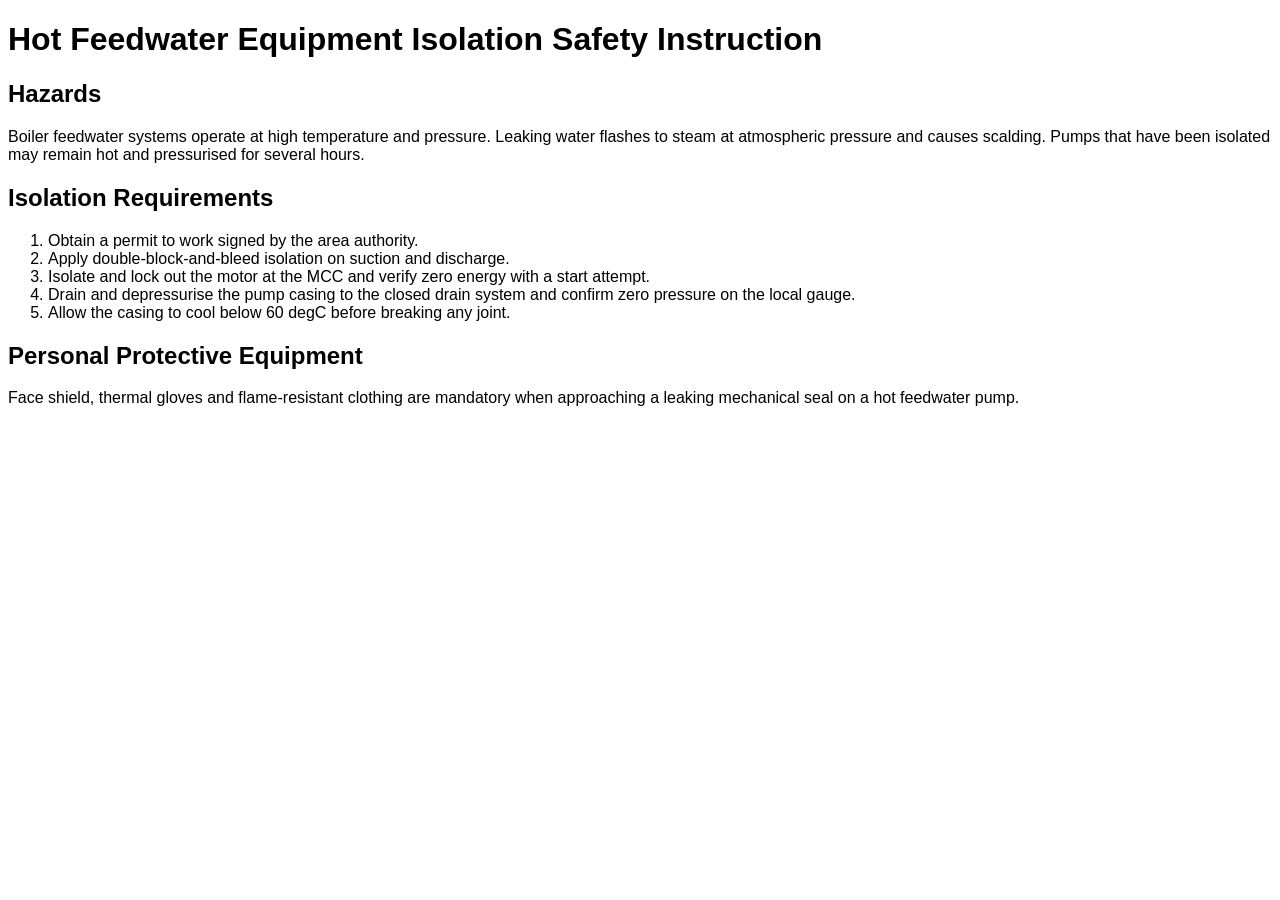
<file: rag/documents/SAF-003_feedwater_isolation_safety.html>
<!doctype html>
<html>
<head>
  <title>Hot Feedwater Equipment Isolation Safety Instruction</title>
  <meta name="doc_id" content="SAF-003">
  <meta name="doc_type" content="safety_instruction">
  <meta name="version" content="1.3">
  <meta name="effective_date" content="2025-10-01">
  <meta name="owner" content="HSE">
  <meta name="asset_types" content="pump, vessel">
  <meta name="alarm_names" content="Seal Leak Detected">
  <meta name="sites" content="NorthPlant">
  <style>body { font-family: sans-serif; }</style>
  <script>console.log("not content");</script>
</head>
<body>
  <h1>Hot Feedwater Equipment Isolation Safety Instruction</h1>
  <h2>Hazards</h2>
  <p>Boiler feedwater systems operate at high temperature and pressure. Leaking water flashes to steam at atmospheric pressure and causes scalding. Pumps that have been isolated may remain hot and pressurised for several hours.</p>
  <h2>Isolation Requirements</h2>
  <ol>
    <li>Obtain a permit to work signed by the area authority.</li>
    <li>Apply double-block-and-bleed isolation on suction and discharge.</li>
    <li>Isolate and lock out the motor at the MCC and verify zero energy with a start attempt.</li>
    <li>Drain and depressurise the pump casing to the closed drain system and confirm zero pressure on the local gauge.</li>
    <li>Allow the casing to cool below 60 degC before breaking any joint.</li>
  </ol>
  <h2>Personal Protective Equipment</h2>
  <p>Face shield, thermal gloves and flame-resistant clothing are mandatory when approaching a leaking mechanical seal on a hot feedwater pump.</p>
</body>
</html>
</file>
